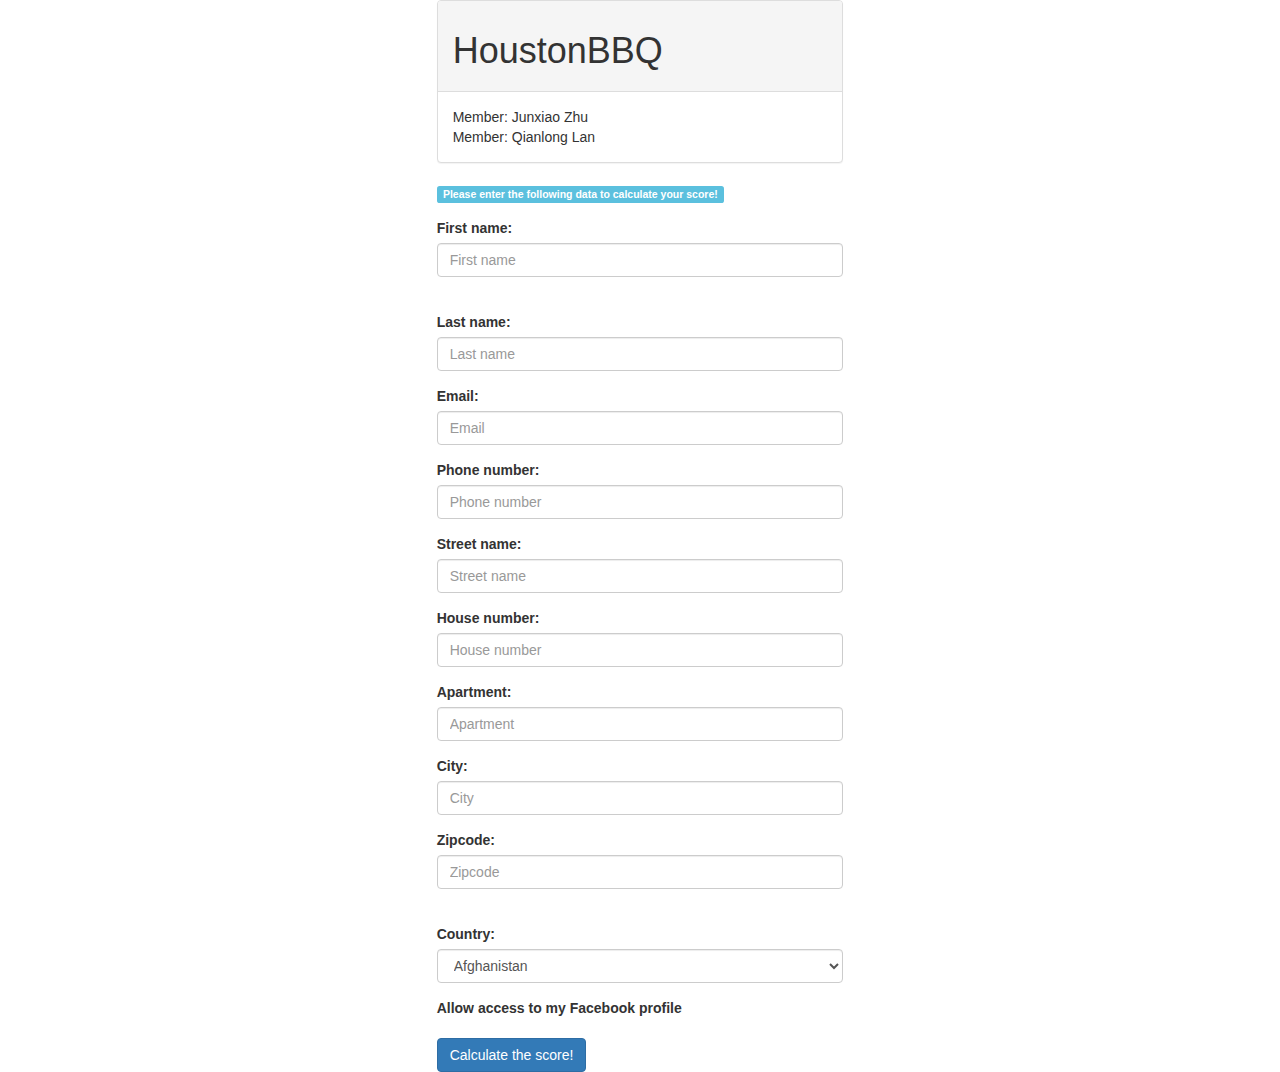
<file: WebDemo/index.html>
<!DOCTYPE html>
<html>
<head>
    <meta charset="utf-8" />
    <title>Fintech Demo</title>
    <meta name="viewport" content="width=700, initial-scale=1">
	<link type="text/css" rel="stylesheet" href="https://fast.fonts.com/cssapi/293ec910-6f80-4ae1-8d15-fdf6d21868b5.css"/>
	<script src="https://ajax.googleapis.com/ajax/libs/jquery/2.1.4/jquery.min.js"></script>
    <script src="js/bootstrap.js"></script>
    <script src="js/demo.js"></script>
    <!-- <link href="css/bigdata.css" rel="stylesheet"/> -->
    <link href="css/bootstrap.css" rel="stylesheet"/>
    <script src="https://gbprod.grainsbox.com/scripts/grainsbox.js"></script>

</head>
<body>
    <script>
          (function(i,s,o,g,r,a,m){i['GoogleAnalyticsObject']=r;i[r]=i[r]||function(){
          (i[r].q=i[r].q||[]).push(arguments)},i[r].l=1*new Date();a=s.createElement(o),
          m=s.getElementsByTagName(o)[0];a.async=1;a.src=g;m.parentNode.insertBefore(a,m)
          })(window,document,'script','//www.google-analytics.com/analytics.js','ga');

          ga('create', 'UA-42464991-2', 'auto');
          ga('send', 'pageview');
    </script>

<div id="main">
    <style>
        ul.model-state li {
            margin-bottom: 0.5em;
            font-family: Verdana, Arial
        }
        ul.model-state li:last-child {
            padding-bottom: 1em;
        }
        .errorTitle {
            padding-bottom: 1em;
        }
       
    </style>
<div class="row">
  <div class="col-md-4">
  </div>
  <div class="col-md-4"> <div class="panel panel-default">
          <div class="panel-heading"><h1>HoustonBBQ</h1></div>
              <div class="panel-body">
                Member: Junxiao Zhu<BR>
                Member: Qianlong Lan<br>
              </div>
      </div>
    </div>
  <div class="col-md-4"></div>
</div>
<div class="row">
  <div class="col-md-4"></div>
  <div class="col-md-4">
  <form class="form-horizontal" action="/" method="post" name="Form" ">   
    <div class="form-group">
      <div class="col-sm-12"> 
        <span class="label label-info">Please enter the following data to calculate your score!</span>
      </div>    
    </div> 
    <div class="form-group">
        <div class="col-sm-12">  
            <label >First name:</label> 
            <input  class="form-control" id="Firstname" name="Firstname" type="text" value="" placeholder="First name"/>
        </div>
    </div>
    <br>
    <div class="form-group">
        <div class="col-sm-12">
            <label> Last name:</label>
            <input class="form-control" id="LastName" name="LastName" type="text" value="" placeholder="Last name"/> 
        </div>
    </div>
    <div class="form-group">
           <div class="col-sm-12">
                <label for="Email">Email:</label>
                <input class="form-control" id="Email" name="Email" type="email" value="" placeholder="Email"/>
            </div>
    </div>
    <div class="form-group">
            <div class="col-sm-12">
                <label for="PhoneNumber">Phone number:</label>
                <input class="form-control" id="PhoneNumber" name="PhoneNumber" type="text" value="" placeholder="Phone number"/>
            </div>
    </div>
    <div class="form-group">
            <div class="col-sm-12">
                <label for="StreetName">Street name:</label>
                <input class="form-control" id="StreetName" name="StreetName" type="text" value="" placeholder="Street name"/>
            </div>
    </div>
    <div class="form-group">
            <div class="col-sm-12">
                <label for="HouseNumber">House number:</label>
                <input class="form-control" id="HouseNumber" name="HouseNumber" type="text" value="" placeholder="House number"/>
            </div>
    </div>
    <div class="form-group">
            <div class="col-sm-12">
                <label for="Apartment">Apartment:</label>
                <input class="form-control" id="Apartment" name="Apartment" type="text" value="" placeholder="Apartment" />
            </div>
    </div>
    <div class="form-group">
            <div class="col-sm-12">
                <label for="City">City:</label>
                <input class="form-control"  id="City" name="City" type="text" value="" placeholder="City"  />
            </div>
    </div>
    <div class="form-group">
            <div class="col-sm-12">
                <label for="Zipcode">Zipcode:</label>
                <input class="form-control" id="Zipcode" name="Zipcode" type="text" value=""  placeholder="Zipcode" />
            </div>
    </div>
    <br>
    <div class="form-group">
            <div class="col-sm-12">
                <label for="Country">Country:</label>
                <select id="Country" class="form-control" name="Country" ><option value="AF">Afghanistan</option>
                <option value="AL">Albania</option>
                <option value="DZ">Algeria</option>
                <option value="AR">Argentina</option>
                <option value="AM">Armenia</option>
                <option value="AU">Australia</option>
                <option value="AT">Austria</option>
                <option value="AZ">Azerbaijan</option>
                <option value="BH">Bahrain</option>
                <option value="BD">Bangladesh</option>
                <option value="BY">Belarus</option>
                <option value="BE">Belgium</option>
                <option value="BZ">Belize</option>
                <option value="VE">Bolivarian Republic of Venezuela</option>
                <option value="BO">Bolivia</option>
                <option value="BA">Bosnia and Herzegovina</option>
                <option value="BW">Botswana</option>
                <option value="BR">Brazil</option>
                <option value="BN">Brunei Darussalam</option>
                <option value="BG">Bulgaria</option>
                <option value="KH">Cambodia</option>
                <option value="CA">Canada</option>
                <option value="029">Caribbean</option>
                <option value="CL">Chile</option>
                <option value="CN">China</option>
                <option value="CO">Colombia</option>
                <option value="CR">Costa Rica</option>
                <option value="HR">Croatia</option>
                <option value="CZ">Czech Republic</option>
                <option value="DK">Denmark</option>
                <option value="DO">Dominican Republic</option>
                <option value="EC">Ecuador</option>
                <option value="EG">Egypt</option>
                <option value="SV">El Salvador</option>
                <option value="ER">Eritrea</option>
                <option value="EE">Estonia</option>
                <option value="ET">Ethiopia</option>
                <option value="FO">Faroe Islands</option>
                <option value="FI">Finland</option>
                <option value="FR">France</option>
                <option value="GE">Georgia</option>
                <option value="DE">Germany</option>
                <option value="GR">Greece</option>
                <option value="GL">Greenland</option>
                <option value="GT">Guatemala</option>
                <option value="HN">Honduras</option>
                <option value="HK">Hong Kong SAR</option>
                <option value="HU">Hungary</option>
                <option value="IS">Iceland</option>
                <option value="IN">India</option>
                <option value="ID">Indonesia</option>
                <option value="IR">Iran</option>
                <option value="IQ">Iraq</option>
                <option value="IE">Ireland</option>
                <option value="IL">Israel</option>
                <option value="IT">Italy</option>
                <option value="JM">Jamaica</option>
                <option value="JP">Japan</option>
                <option value="JO">Jordan</option>
                <option value="KZ">Kazakhstan</option>
                <option value="KE">Kenya</option>
                <option value="KR">Korea</option>
                <option value="KW">Kuwait</option>
                <option value="KG">Kyrgyzstan</option>
                <option value="LA">Lao PDR</option>
                <option value="LV">Latvia</option>
                <option value="LB">Lebanon</option>
                <option value="LY">Libya</option>
                <option value="LI">Liechtenstein</option>
                <option value="LT">Lithuania</option>
                <option value="LU">Luxembourg</option>
                <option value="MO">Macao SAR</option>
                <option value="MK">Macedonia (Former Yugoslav Republic of Macedonia)</option>
                <option value="MY">Malaysia</option>
                <option value="MV">Maldives</option>
                <option value="MT">Malta</option>
                <option value="MX">Mexico</option>
                <option value="MN">Mongolia</option>
                <option value="ME">Montenegro</option>
                <option value="MA">Morocco</option>
                <option value="NP">Nepal</option>
                <option value="NL">Netherlands</option>
                <option value="NZ">New Zealand</option>
                <option value="NI">Nicaragua</option>
                <option value="NG">Nigeria</option>
                <option value="NO">Norway</option>
                <option value="OM">Oman</option>
                <option value="PK">Pakistan</option>
                <option value="PA">Panama</option>
                <option value="PY">Paraguay</option>
                <option value="PE">Peru</option>
                <option value="PH">Philippines</option>
                <option value="PL">Poland</option>
                <option value="PT">Portugal</option>
                <option value="MC">Principality of Monaco</option>
                <option value="PR">Puerto Rico</option>
                <option value="QA">Qatar</option>
                <option value="RO">Romania</option>
                <option value="RU">Russia</option>
                <option value="RW">Rwanda</option>
                <option value="SA">Saudi Arabia</option>
                <option value="SN">Senegal</option>
                <option value="RS">Serbia</option>
                <option value="CS">Serbia and Montenegro (Former)</option>
                <option value="SG">Singapore</option>
                <option value="SK">Slovakia</option>
                <option value="SI">Slovenia</option>
                <option value="ZA">South Africa</option>
                <option value="ES">Spain</option>
                <option value="LK">Sri Lanka</option>
                <option value="SE">Sweden</option>
                <option value="CH">Switzerland</option>
                <option value="SY">Syria</option>
                <option value="TW">Taiwan</option>
                <option value="TJ">Tajikistan</option>
                <option value="TH">Thailand</option>
                <option value="TT">Trinidad and Tobago</option>
                <option value="TN">Tunisia</option>
                <option value="TR">Turkey</option>
                <option value="TM">Turkmenistan</option>
                <option value="AE">U.A.E.</option>
                <option value="UA">Ukraine</option>
                <option value="GB">United Kingdom</option>
                <option value="US">United States</option>
                <option value="UY">Uruguay</option>
                <option value="UZ">Uzbekistan</option>
                <option value="VN">Vietnam</option>
                <option value="YE">Yemen</option>
                <option value="ZW">Zimbabwe</option>
                </select>
            </div>
    </div>
    <div class="form-group">
        <div class="col-sm-12">
            <label>Allow access to my Facebook profile</label>
            <div id= "gb-check" style= "float:left" ></div>
        </div>
    </div>
 <button class="btn btn-primary" type="button" data-toggle="modal" data-target="#myModal" id="calculate"> Calculate the score!</button>
  <!-- Modal -->
  <div class="modal fade" id="myModal" role="dialog">
    <div class="modal-dialog">
    
      <!-- Modal content-->
      <div class="modal-content">
        <div class="modal-header">
          <button type="button" class="close" data-dismiss="modal">&times;</button>
          <h4 class="modal-title" id="result">Your Score: 7/10</h4>
        </div>
        <div class="modal-body">
         <div class="progress">
          <div class="progress-bar progress-bar-success" role="progressbar" aria-valuenow="40"
          aria-valuemin="0" aria-valuemax="100" style="width:100%">
            100% Complete (Calculate)
          </div>
        </div>
        </div>
        <div class="modal-footer">
          <button type="button" class="btn btn-default" data-dismiss="modal">Close</button>
        </div>
      </div>
      
    </div>
  </div>
  
</form>
</div>
  <div class="col-md-4"></div>
</div>

</div>
    
</body>
</html>
</file>
<file: WebDemo/css/bigdata.css>
html,body,div,span,applet,object,iframe,h1,h2,h3,h4,h5,h6,p,blockquote,pre,a,abbr,acronym,address,big,cite,code,del,dfn,em,img,ins,kbd,q,s,samp,small,strike,strong,sub,sup,tt,var,b,u,i,center,dl,dt,dd,ol,ul,li,fieldset,form,label,legend,table,caption,tbody,tfoot,thead,tr,th,td,article,aside,canvas,details,embed,figure,figcaption,footer,header,hgroup,menu,nav,output,ruby,section,summary,time,mark,audio,video{margin:0;padding:0;border:0;font-size:100%;font:inherit;vertical-align:baseline}article,aside,details,figcaption,figure,footer,header,hgroup,menu,nav,section{display:block}body{line-height:1}ol,ul{list-style:none}blockquote,q{quotes:none}blockquote:before,blockquote:after,q:before,q:after{content:'';content:none}table{border-collapse:collapse;border-spacing:0}body{font-family:"Avenir LT W01 55 Roman",sans-serif;font-weight:normal}input,select,button{font-family:"Avenir LT W01 55 Roman",sans-serif;font-weight:normal}a{color:#004066}#logo{display:block;width:201px;height:104px;background:url(logo@2x.png) 0 0 no-repeat;background-size:cover;overflow:hidden;text-indent:100%;white-space:nowrap;margin:50px 0 12px}#mclogo{display:block;width:201px;height:53px;background:url(startpath@2x.png) 0 0 no-repeat;background-size:cover;overflow:hidden;text-indent:100%;white-space:nowrap;margin:50px 50px;position:absolute;top:0;right:0}#main{width:640px;margin:0 auto;padding:0 30px 50px}#main.results{width:740px}h1{font-size:36px;color:#00bdde;line-height:50px;text-align:center;padding:0 50px 22px}h2{line-height:35px;padding:47px 0 17px;font-size:22px;color:#00bdde;text-align:center}form label{display:block;line-height:1.34em;cursor:pointer;clear:both}form .cols{margin-right:-40px;padding-bottom:10px;overflow:hidden}form .cols label{width:50%;box-sizing:border-box;padding-right:40px;float:left;font-size:15px;color:#000;line-height:34px;margin:0 0 12px;clear:none}form .cols label:nth-child(2n+1){clear:both}form .cols input,form .cols select{box-sizing:border-box;width:100%;height:43px;border:0;background:#f3f3f3;color:#000;padding:5px 10px;line-height:33px;font-size:16px}form input[type=checkbox]{position:relative;display:inline-block;width:18px;height:18px;margin:0 10px 0 0;vertical-align:top;top:1px}form input[type=checkbox]:before{position:absolute;left:0;top:0;content:' ';display:block;width:10px;height:10px;border:4px solid #f3f3f3;background:#f3f3f3;box-shadow:0 0 0 5px #fff}form input[type=checkbox]:checked:before{background:#00bdde}form button{display:block;box-sizing:border-box;height:60px;line-height:60px;white-space:nowrap;padding:0 30px;color:#fff;background:#00bdde;border:0;margin:0 auto;font-size:23px;margin-top:40px}.progress-page{width:700px;min-height:470px;position:absolute;left:50%;top:50%;-webkit-transform:translate(-50%,-50%);-ms-transform:translate(-50%,-50%);transform:translate(-50%,-50%)}.progress-animation{background:url(progress.png) 50% 50% no-repeat;width:420px;height:200px;margin:20px auto 0 auto}.score{font-size:30px;color:#cbcccb;text-align:center}.score .value{font-size:120px;color:#00bdde}.score-display{text-align:center;padding:30px 0 30px 5px}.score-display div{width:15px;height:15px;border-radius:50%;background:red;display:inline-block;vertical-align:middle;margin:0 5px 0 0}.score-display div:nth-child(1){background:red}.score-display div:nth-child(2){background:#fc2e00}.score-display div:nth-child(3){background:#f95b00}.score-display div:nth-child(4){background:#f68800}.score-display div:nth-child(5){background:#f3b300}.score-display div:nth-child(6){background:#f0dd00}.score-display div:nth-child(7){background:#d4ed00}.score-display div:nth-child(8){background:#a6ea00}.score-display div:nth-child(9){background:#79e700}.score-display div:nth-child(10){background:#4de500}.score-display.score-1 div:nth-child(1),.score-display.score-2 div:nth-child(2),.score-display.score-3 div:nth-child(3),.score-display.score-4 div:nth-child(4),.score-display.score-5 div:nth-child(5),.score-display.score-6 div:nth-child(6),.score-display.score-7 div:nth-child(7),.score-display.score-8 div:nth-child(8),.score-display.score-9 div:nth-child(9),.score-display.score-10 div:nth-child(10){width:45px;height:45px;margin:0 10px 0 5px}.more-button{margin:10px auto;background:#cbcccb;font-size:12px;font-family:"Avenir LT W01 85 Heavy",sans-serif;color:#004066;height:29px;line-height:30px;padding:0 11px;text-transform:uppercase;display:inline-block;position:relative;left:50%;-webkit-transform:translate(-50%,0);-ms-transform:translate(-50%,0);transform:translate(-50%,0);cursor:pointer;text-decoration:none}.location{margin:0 -10px 10px 0;overflow:hidden}.location-view,.location-map{width:365px;height:365px;background:#eee;margin-right:10px;float:left;overflow:hidden}.data-table{width:100%;border-spacing:2px}.data-table td{background:#f1f1f1;font-size:16px;line-height:20px;padding:10px;border-right:2px solid #fff;border-bottom:2px solid #fff}.data-table td:last-child{border-right:0}.data-table tr:last-child td{border-bottom:0}.data-table.cols-2 td:first-child{text-align:right;width:200px;box-sizing:border-box}.data-table tr.hidden{display:none}.data-table thead{background:#185488}.data-table thead td{background:transparent;color:#fff;text-align:center;border:0}.data-table thead tr+tr td{padding-top:0}.data-table tfoot{background:#00bdde}.data-table tfoot td{background:transparent;color:#fff;text-align:center;border:0}#more-info .data-table tbody td{text-align:center}#more-info .data-table tr.active td{background:#b8e986;color:#185488;font-family:"Avenir LT W01 85 Heavy",sans-serif}#more-info{position:fixed;left:0;top:0;right:0;bottom:0;overflow:auto;background:#000;z-index:1;display:none}#more-info .table-holder{width:770px;padding:10px;background:#fff;margin:50px auto}
</file>
